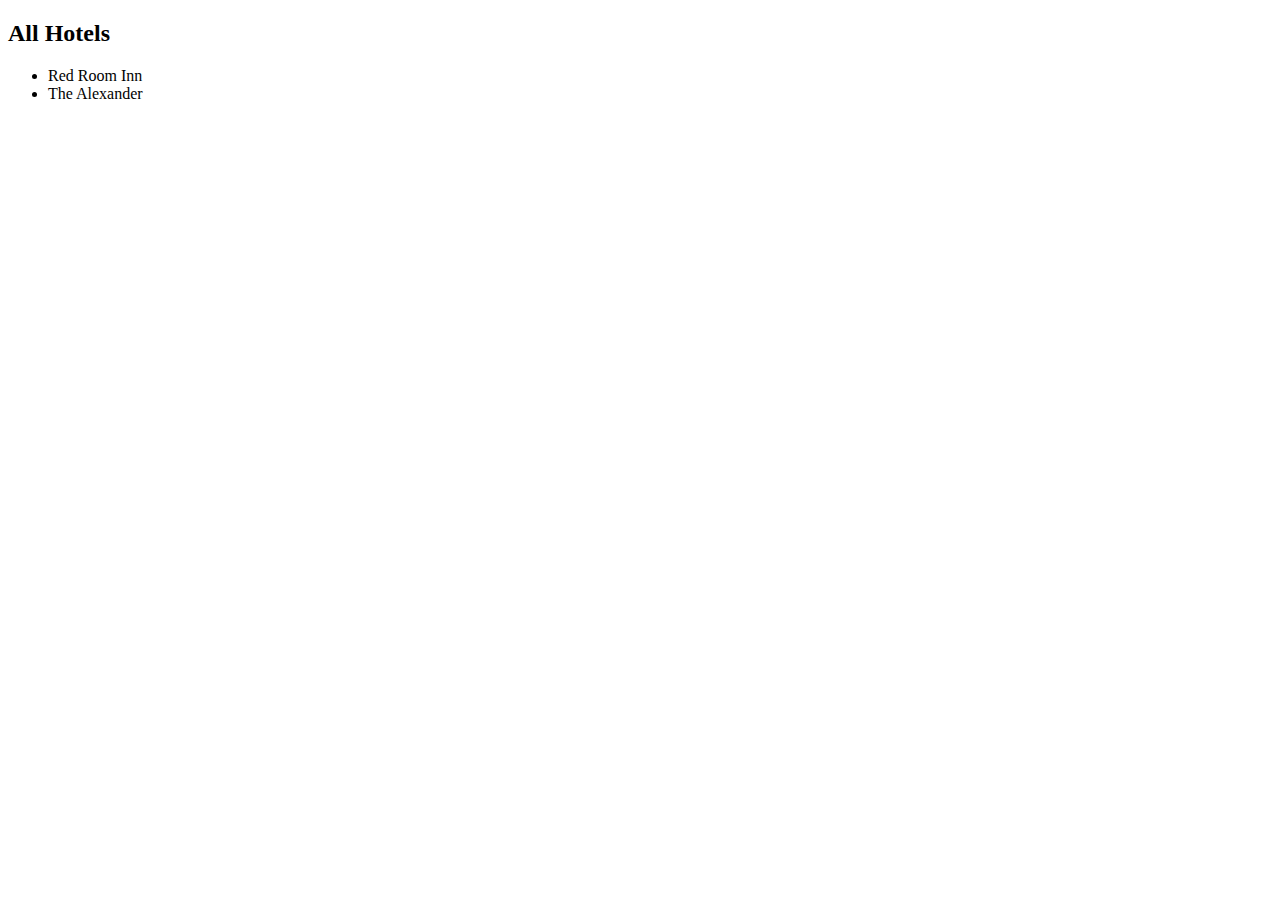
<file: 0.07_DOM.html>
<!DOCTYPE html>
	<html>
		<head>
			<title>The DOM</title>
		</head>
		<body>
					<div id= "AllHotels">
						<h2>All Hotels</h2>
						<ul id ="hotels">
						<!--we are going to expect a list of hotels here -->
						</ul>
					</div>
				<script type="text/javascript" src="0.07_DOM.js"></script>

		</body>
	</html>
</file>
